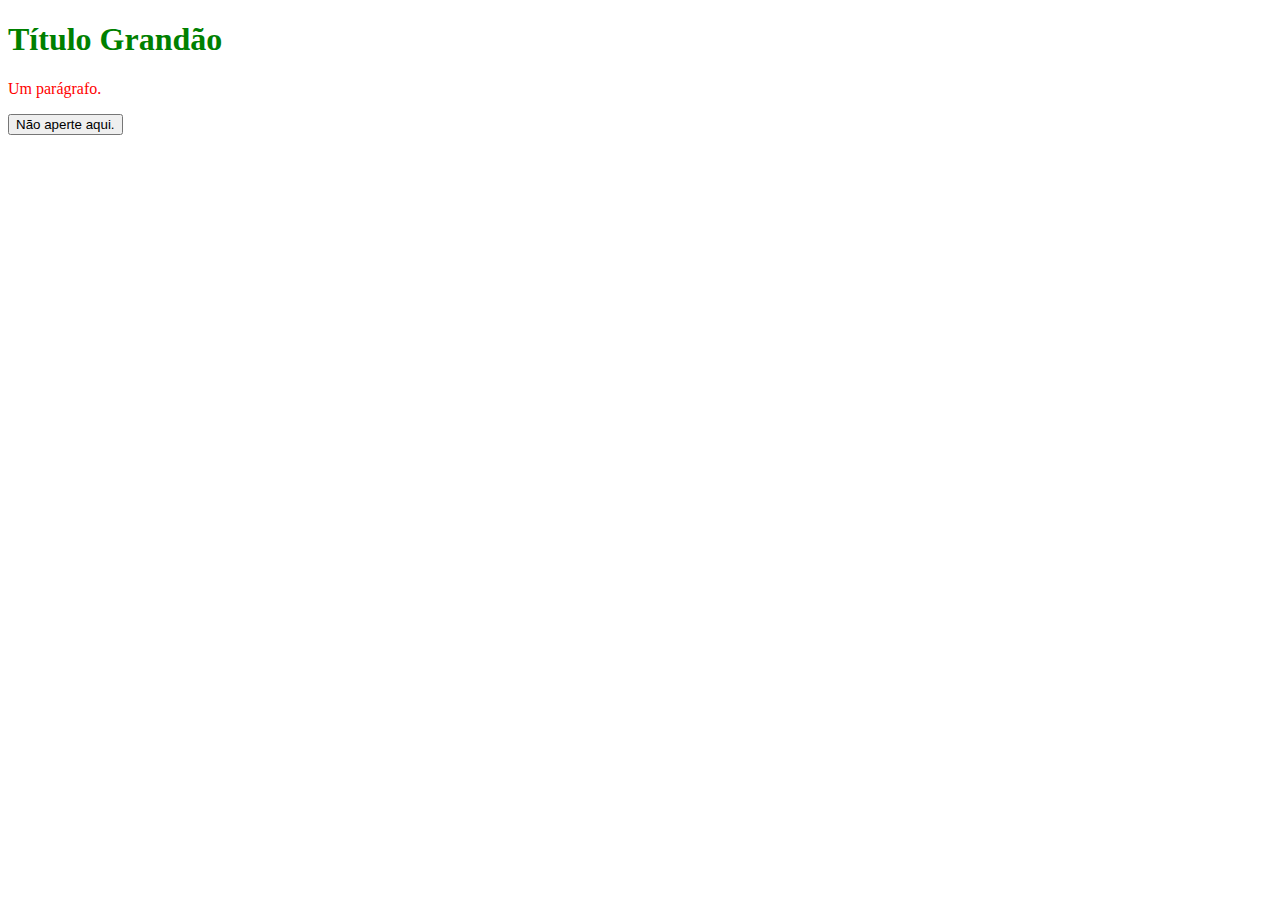
<file: Primeira Aula/index.html>
<!DOCTYPE html>
<html>
<head>
    <meta charset="UTF-8">
    <title>Meu Primeiro Website</title>
    <link rel="stylesheet" type="text/css" href="style.css">
</head>
<body>
    <h1>Título Grandão</h1>
    <p style="color:red;">Um parágrafo.</p>
    <script>
        function teste(){
            document.write('Eu disse para não apertar...');
        }
    </script>
    <button onclick="teste()">Não aperte aqui.</button>
</body>
</html>
</file>
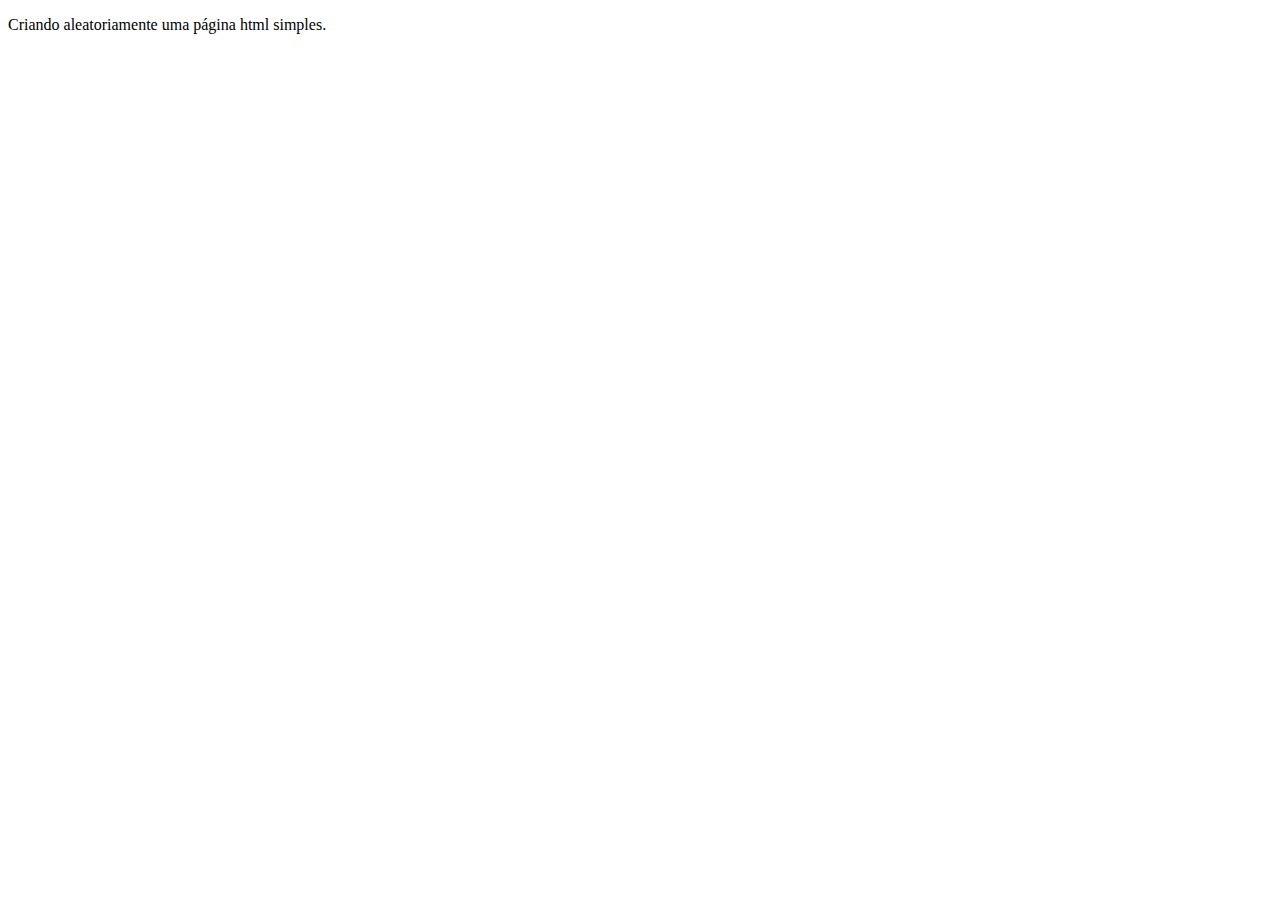
<file: trab 01-03/Pasta 1/index.html>
<!DOCTYPE html>
<html lang="en">
<head>
    <meta charset="UTF-8">
    <meta name="viewport" content="width=device-width, initial-scale=1.0">
    <title>Página 1</title>
</head>
<body>
<p>Criando aleatoriamente uma página html simples.</p>
</body>
</html>
</file>
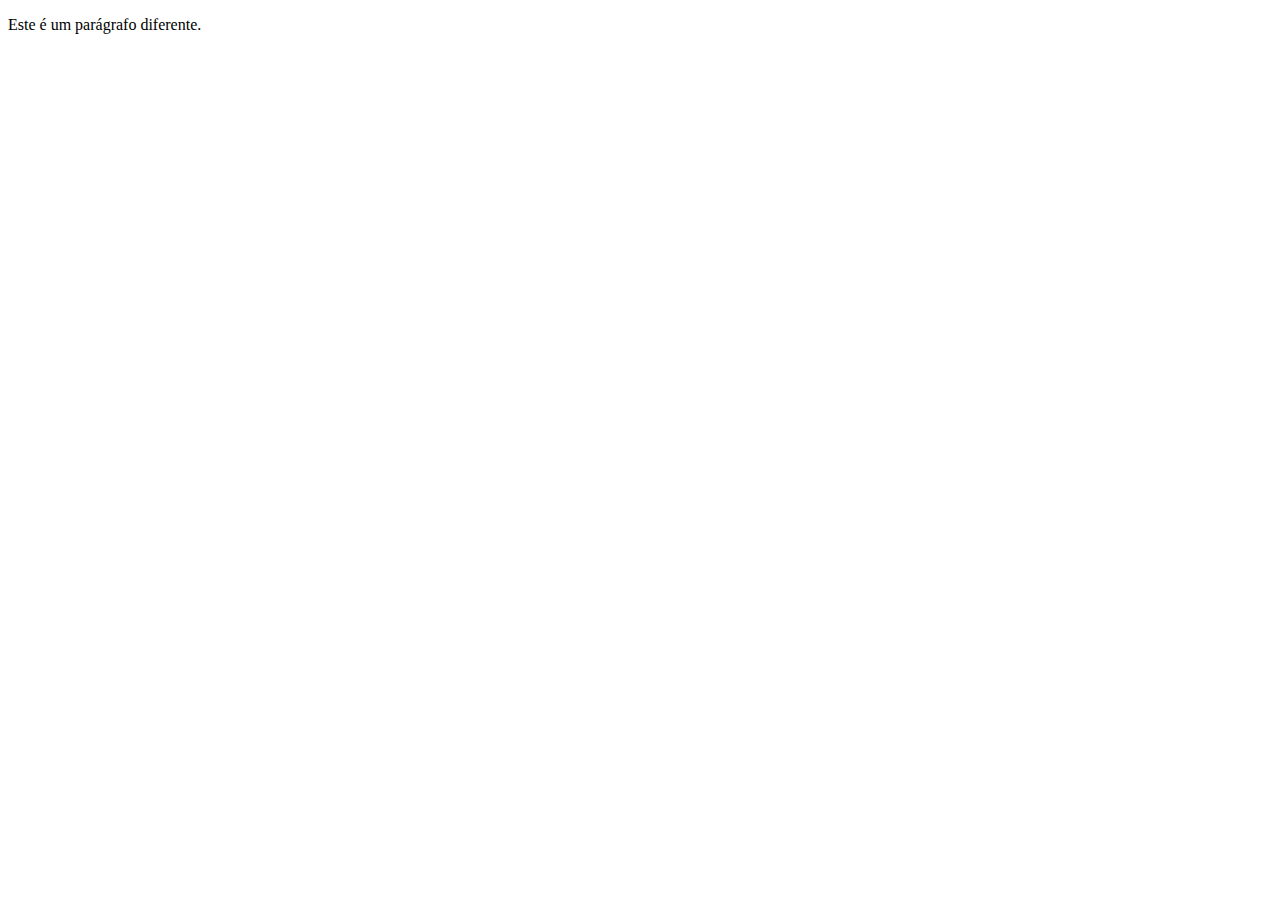
<file: trab 01-03/Pasta 2/index.html>
<!DOCTYPE html>
<html lang="en">
<head>
    <meta charset="UTF-8">
    <meta name="viewport" content="width=device-width, initial-scale=1.0">
    <title>Página 2</title>
</head>
<body>
<p>Este é um parágrafo diferente.</p>
</body>
</html>
</file>
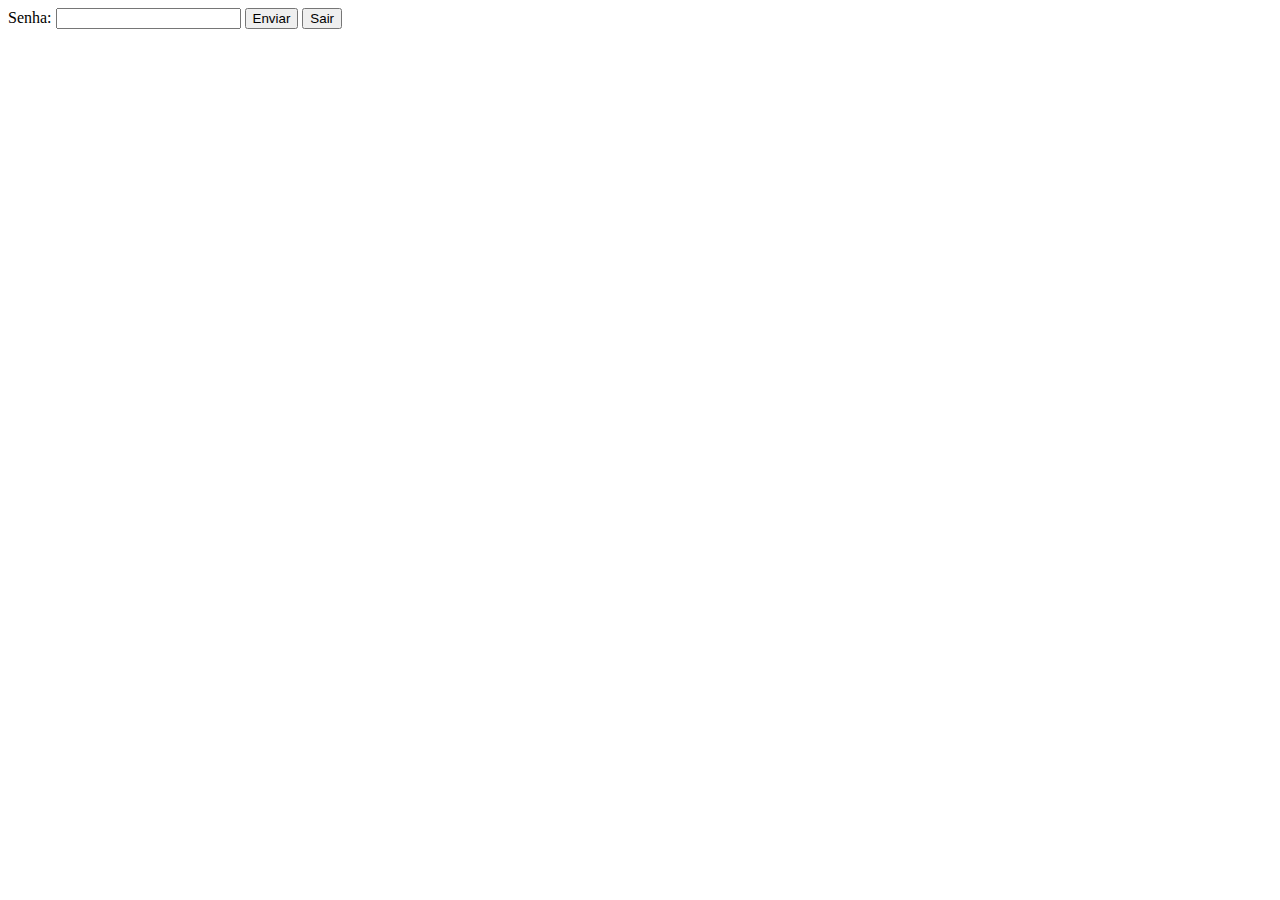
<file: Trabalhos restantes/07-06 modulos/index.html>
<!DOCTYPE html>
<html lang="en">
<head>
    <meta charset="UTF-8">
    <meta name="viewport" content="width=device-width, initial-scale=1.0">
    <title>Document</title>
    <script type="module" src="js/script.js" defer></script>
</head>
<body>
    <label>
        Senha:
        <input type="password" id="senha">
    </label>
    <button id="btn_enviar">Enviar</button>
    <button id="btn_sair">Sair</button>
    <div id="mensagem"></div>
</body>
</html>
</file>
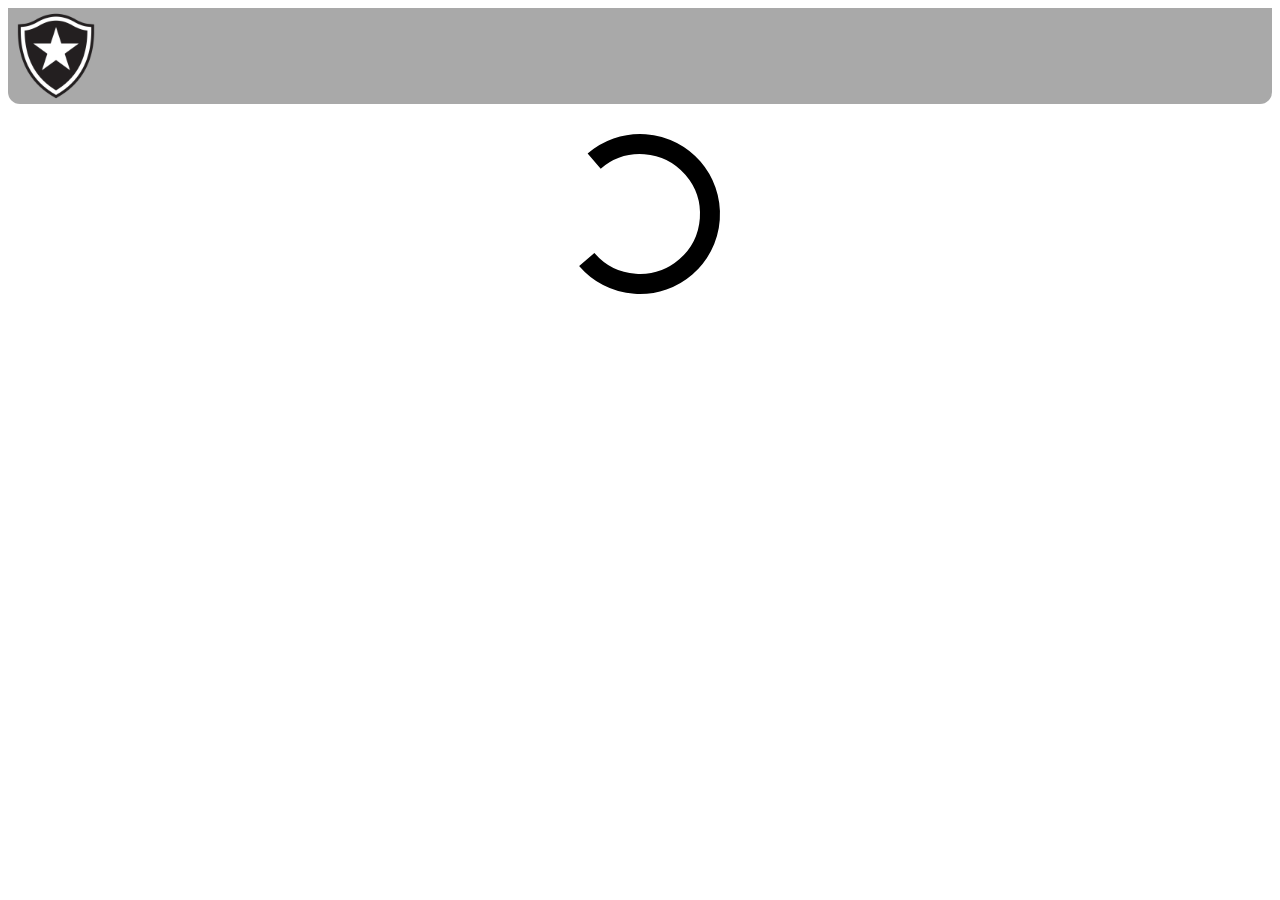
<file: Trabalhos restantes/10-05 assinc/index.html>
<!DOCTYPE html>
<html lang="en">
<head>
    <meta charset="UTF-8">
    <meta name="viewport" content="width=device-width, initial-scale=1.0">
    <title>Elenco Feminino</title>
    <script src="script.js" defer></script>
</head>
<body>
</body>
</html>
</file>
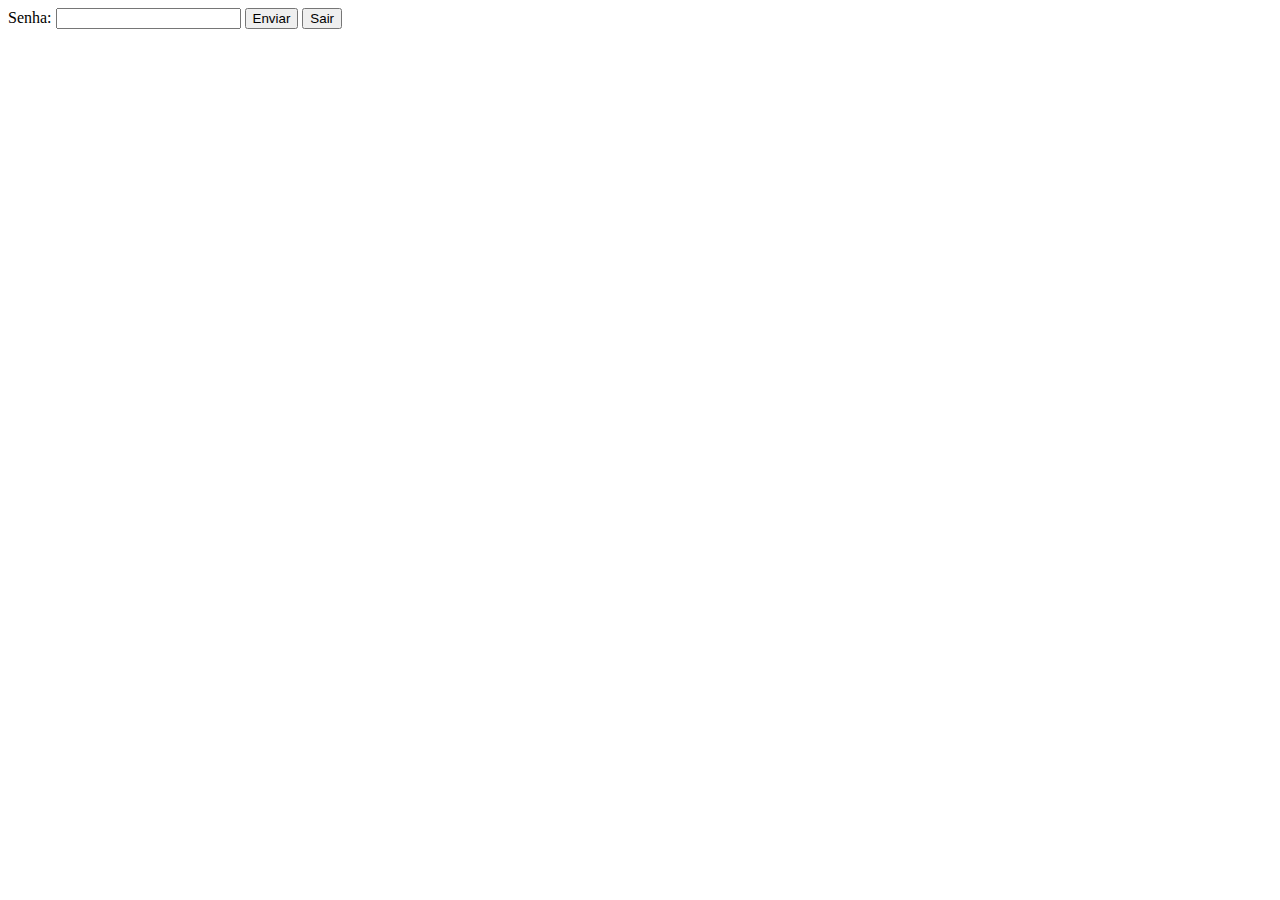
<file: Trabalhos restantes/24-05 Aula Hash Paj/index.html>
<!--https://pajhome.org.uk/crypt/md5/-->
<!DOCTYPE html>
<html lang="en">
<head>
    <meta charset="UTF-8">
    <meta name="viewport" content="width=device-width, initial-scale=1.0">
    <title>Document</title>
    <script src="md5.js" defer></script>
    <script src="sha512.js"></script>
    <script src="script.js" defer></script>
</head>
<body>
    <label >
        Senha:
        <input type="password" id="senha">
    </label>
    <button id="btn-enviar">Enviar</button>
    <button id="btn-sair">Sair</button>
    <div id="mensagem">

    </div>
</body>
</html>
</file>
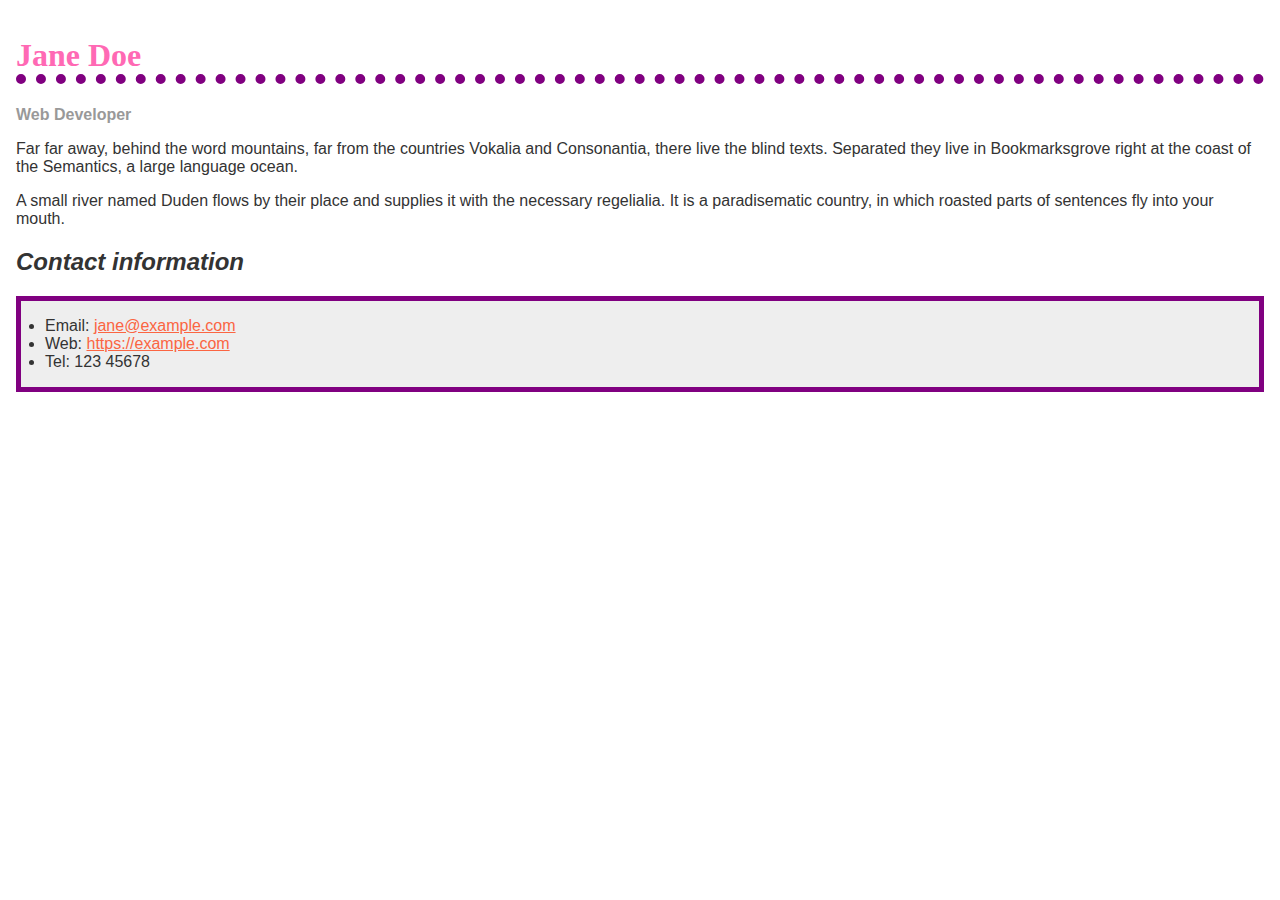
<file: 15-03/Exercício Mozilla/Jane Doe.html>
<!doctype html>
<html lang="en">
  <head>
    <meta charset="utf-8" />
    <meta name="viewport" content="width=device-width" />
    <title>Formatting a biography</title>
    <style>
      body {
        background-color: #fff;
        color: #333;
        font-family: Arial, Helvetica, sans-serif;
        padding: 1em;
        margin: 0;
      }

      h1 {
        color: hotpink;
        font-size: 2em;
        font-family: Georgia, "Times New Roman", Times, serif;
        border-bottom: 10px dotted purple;
      }

      h2 {
        font-size: 1.5em;
        font-style: italic;
      }

      .job-title {
        color: #999999;
        font-weight: bold;
      }

      a:link,
      a:visited {
        color: #fb6542;
      }

      a:hover {
        text-decoration: none;
      }

      #contact-info {
        background-color: #eeeeee;
        border: purple solid 5px;
        padding: 1em 1.5em;
      }
    </style>
  </head>

  <body>
    <h1>Jane Doe</h1>
    <div class="job-title">Web Developer</div>
    <p>
      Far far away, behind the word mountains, far from the countries Vokalia
      and Consonantia, there live the blind texts. Separated they live in
      Bookmarksgrove right at the coast of the Semantics, a large language
      ocean.
    </p>

    <p>
      A small river named Duden flows by their place and supplies it with the
      necessary regelialia. It is a paradisematic country, in which roasted
      parts of sentences fly into your mouth.
    </p>

    <h2>Contact information</h2>
    <ul id="contact-info">
      <li>
        Email:
        <a href="mailto:jane@example.com">jane@example.com</a>
      </li>
      <li>
        Web:
        <a href="https://example.com">https://example.com</a>
      </li>
      <li>Tel: 123 45678</li>
    </ul>
  </body>
</html>
</file>
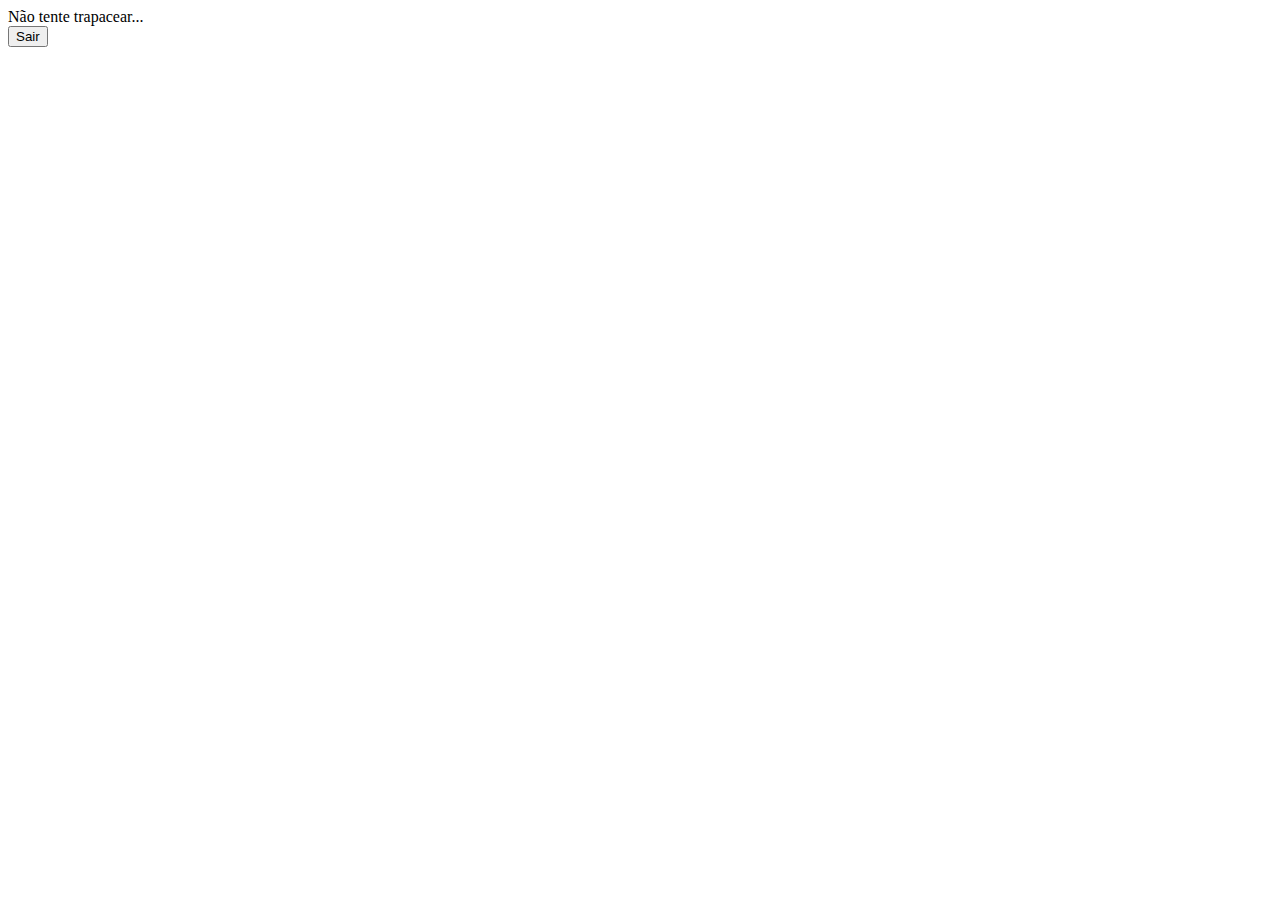
<file: Trabalhos restantes/24-05 Aula Hash Paj/perfil.html>
<!DOCTYPE html>
<html lang="en">
<head>
    <meta charset="UTF-8">
    <meta name="viewport" content="width=device-width, initial-scale=1.0">
    <title>Document</title>
    <script src="script-logado.js" defer></script>
<body>
    <div id="mnsgSecreta"></div> 
    <button id="btn-sair">Sair</button>
</body>
</html>
</file>
<file: Primeira Aula/style.css>
h1 {
    color: green;
}
</file>
